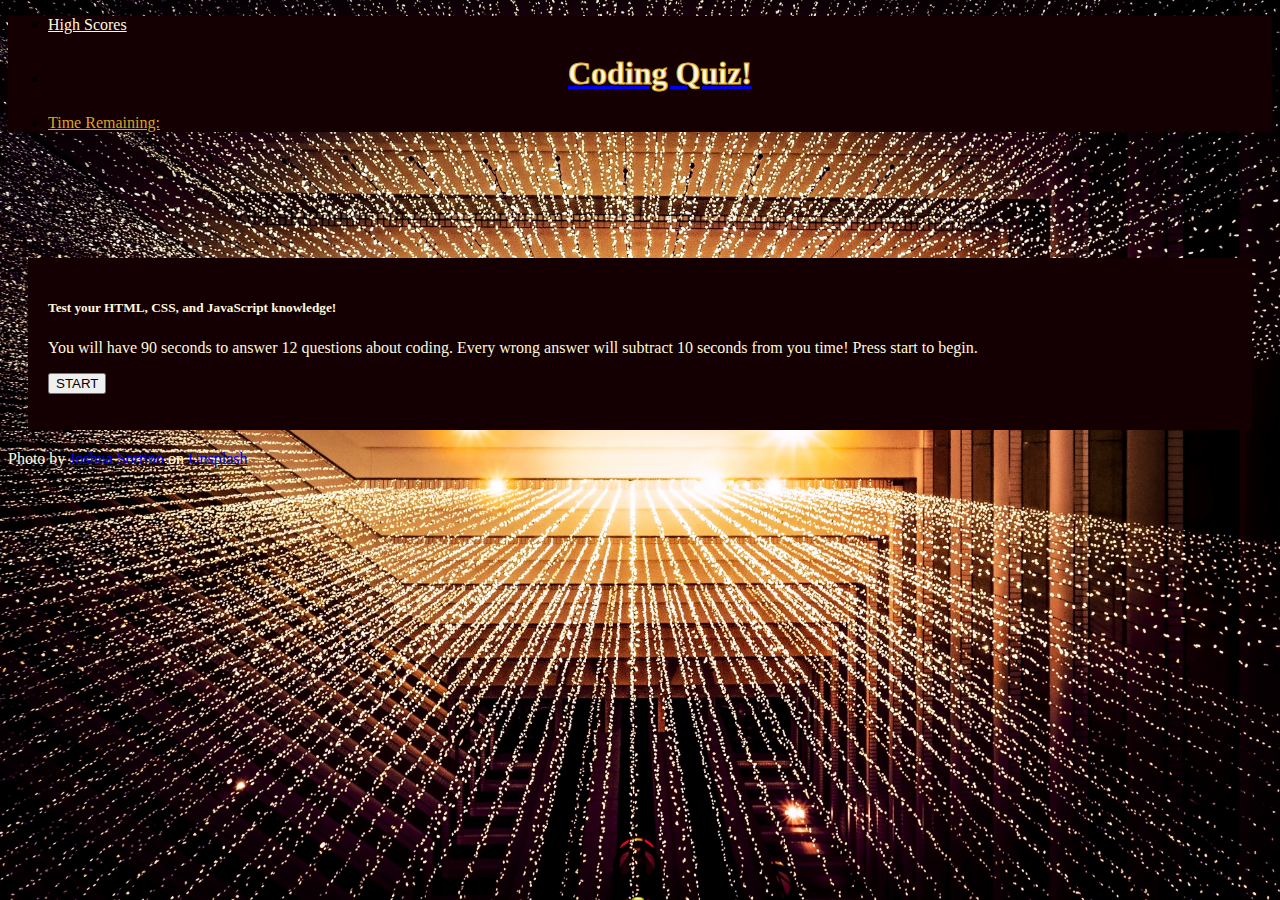
<file: index.html>
<!doctype html>
<html lang="en">

<head>
    <!-- Required meta tags -->
    <meta charset="utf-8">
    <meta name="viewport" content="width=device-width, initial-scale=1, shrink-to-fit=no">

    <!-- Bootstrap CSS -->
    <link rel="stylesheet" href="https://cdn.jsdelivr.net/npm/bootstrap@4.5.3/dist/css/bootstrap.min.css"
        integrity="sha384-TX8t27EcRE3e/ihU7zmQxVncDAy5uIKz4rEkgIXeMed4M0jlfIDPvg6uqKI2xXr2" crossorigin="anonymous">
    <link rel="stylesheet" href="Assets/css/style.css">
    <title>Lasette's Code Quiz</title>
</head>

<body>
    <div class="containter">
        <header class="row">
            <div class="col-md-12">
                <nav>
                    <ul class="nav nav-fill">
                        <li class="nav-item">
                            <a class="nav-link" style="color:cornsilk; text-align: center;" href="highscores.html">High
                                Scores</a>
                        </li>
                        <li class="nav-item">
                            <a class="nav-link" href="index.html">
                                <h1 id="page-title">
                                    Coding Quiz!
                                </h1>
                            </a>
                        </li>
                        <li class="nav-item">
                            <a class="nav-link disabled" style="color:goldenrod;" href="#" tabindex="-1"
                                aria-disabled="true">Time Remaining: <span id="time-remaining"></span></a>
                        </li>
                    </ul>
                </nav>
            </div>
        </header>
        <main>
            <div class="row">
                <div class="col-md-4">
                </div>
                <div class="col-md-4">
                    <div class="card text-center" id="game-card">
                        <h5 id="question-title">
                            Test your HTML, CSS, and JavaScript knowledge!
                        </h5>
                        <p id="question-paragraph">
                            You will have 90 seconds to answer 12 questions about coding. Every wrong answer will
                            subtract 10 seconds from you time! Press start to begin.
                        </p>
                        <div id="answers-div">

                        </div>
                        <p id="feedback-paragraph">

                        </p>
                    </div>
                </div>
                <div class=" col-md-4">
                </div>

            </div>
        </main>
        <footer class="fixed-bottom">
            <span style="color:cornsilk">Photo by <a
                    href="https://unsplash.com/@sortino?utm_source=unsplash&amp;utm_medium=referral&amp;utm_content=creditCopyText">Joshua
                    Sortino</a> on <a
                    href="https://unsplash.com/s/photos/coding?utm_source=unsplash&amp;utm_medium=referral&amp;utm_content=creditCopyText">Unsplash</a></span>
        </footer>

    </div>
    <!-- Optional JavaScript; choose one of the two! -->

    <!-- Option 1: jQuery and Bootstrap Bundle (includes Popper) -->
    <script src="https://code.jquery.com/jquery-3.5.1.slim.min.js"
        integrity="sha384-DfXdz2htPH0lsSSs5nCTpuj/zy4C+OGpamoFVy38MVBnE+IbbVYUew+OrCXaRkfj"
        crossorigin="anonymous"></script>
    <script src="https://cdn.jsdelivr.net/npm/bootstrap@4.5.3/dist/js/bootstrap.bundle.min.js"
        integrity="sha384-ho+j7jyWK8fNQe+A12Hb8AhRq26LrZ/JpcUGGOn+Y7RsweNrtN/tE3MoK7ZeZDyx"
        crossorigin="anonymous"></script>
    <script src="./Assets/js/script.js"></script>
    <!-- Option 2: jQuery, Popper.js, and Bootstrap JS
    <script src="https://code.jquery.com/jquery-3.5.1.slim.min.js" integrity="sha384-DfXdz2htPH0lsSSs5nCTpuj/zy4C+OGpamoFVy38MVBnE+IbbVYUew+OrCXaRkfj" crossorigin="anonymous"></script>
    <script src="https://cdn.jsdelivr.net/npm/popper.js@1.16.1/dist/umd/popper.min.js" integrity="sha384-9/reFTGAW83EW2RDu2S0VKaIzap3H66lZH81PoYlFhbGU+6BZp6G7niu735Sk7lN" crossorigin="anonymous"></script>
    <script src="https://cdn.jsdelivr.net/npm/bootstrap@4.5.3/dist/js/bootstrap.min.js" integrity="sha384-w1Q4orYjBQndcko6MimVbzY0tgp4pWB4lZ7lr30WKz0vr/aWKhXdBNmNb5D92v7s" crossorigin="anonymous"></script>
    -->
</body>

</html>
</file>
<file: Assets/css/style.css>
body {
    background: url("../images/joshua-sortino-LqKhnDzSF-8-unsplash.jpg") no-repeat center center fixed;
    -webkit-background-size: cover;
    -moz-background-size: cover;
    background-size: cover;
    -o-background-size: cover;
}

header {
    background-color:rgb(20, 0, 2);
}

.card {
    background-color: rgb(20, 0, 2);
    color: cornsilk;
    align-items: center; 
    padding: 20px;
    margin: 20px;
    margin-top: 10%;
    border-color: blanchedalmond; 
}

#page-title {
    text-align:center; 
    color: black;
    -webkit-text-fill-color: cornsilk; 
    -webkit-text-stroke-width: 1px;
    -webkit-text-stroke-color:  goldenrod;
}

#feedback-paragraph{
    color:darkgray;
}

.hover-overlay {
    cursor: pointer;
}

#high-scores-box {
    margin-top: 10%;
    background-color: cornsilk;
    color:rgb(20, 0, 2);
    text-align: center;
}

@media screen and (max-width: 200px){
    body {
        display:none;
    }
}
</file>
